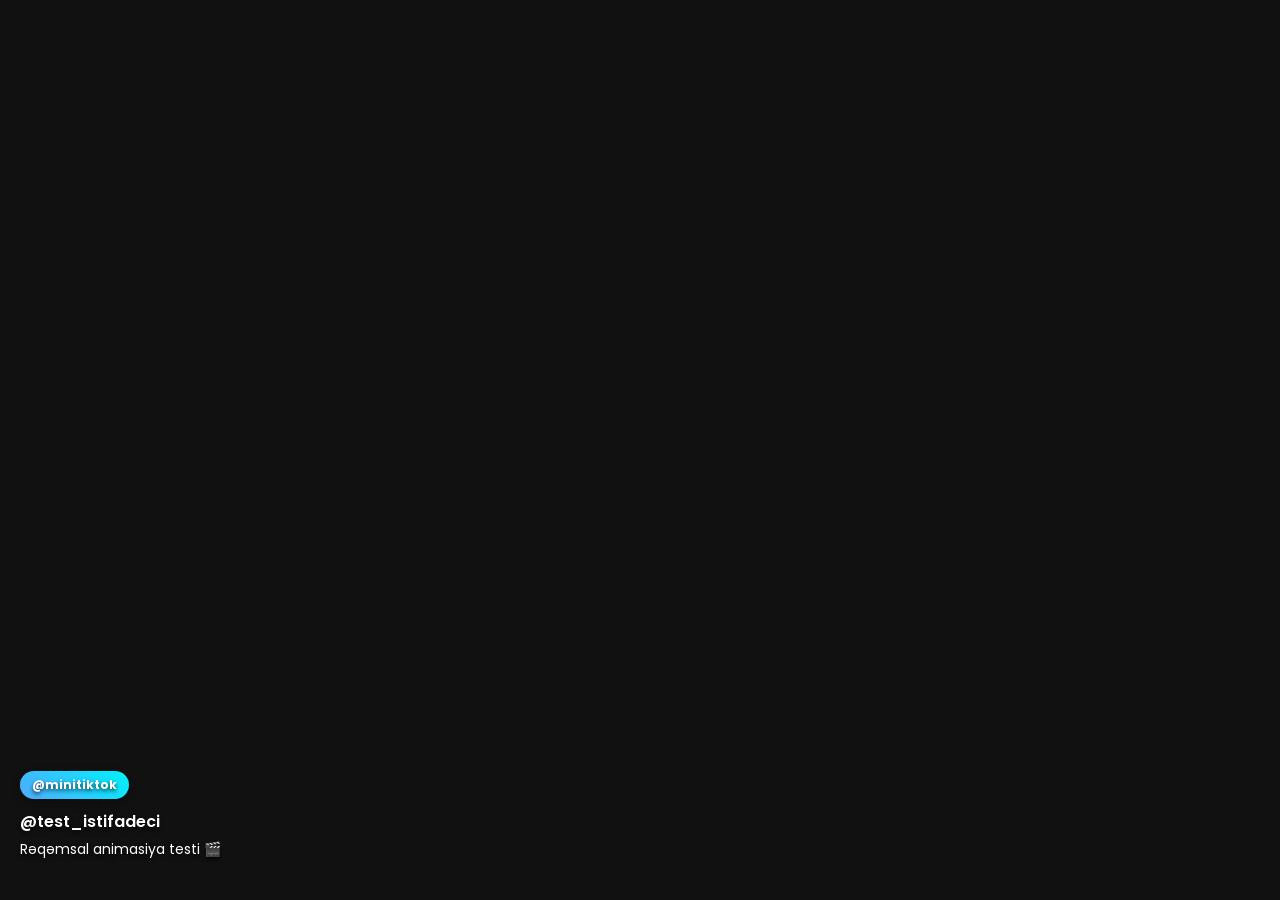
<file: index.html>
<!DOCTYPE html>
<html lang="az">
<head>
    <meta charset="UTF-8">
    <meta name="viewport" content="width=device-width, initial-scale=1.0">
    <title>MiniTikTok - Reklamsız</title>
    <link href="https://fonts.googleapis.com/css2?family=Poppins:wght@400;600;700&display=swap" rel="stylesheet">
    <link rel="stylesheet" href="style.css">
</head>
<body>

    <div class="video-container">
        <!-- Video Karti 1: Sadə rəngli qradiyent fon -->
        <div class="video-card">
            <video src="https://assets.mixkit.co/videos/preview/mixkit-digital-animation-of-screens-and-numbers-31912-large.mp4" loop playsinline muted></video>
            <div class="overlay">
                <div class="logo-badge" style="background: linear-gradient(45deg, #4facfe, #00f2fe);">@minitiktok</div>
                <h3 class="username">@test_istifadeci</h3>
                <p class="description">Rəqəmsal animasiya testi 🎬</p>
            </div>
        </div>

        <!-- Video Karti 2: Abstrakt işıq effekti -->
        <div class="video-card">
            <video src="https://assets.mixkit.co/videos/preview/mixkit-lines-in-the-background-of-a-screen-31122-large.mp4" loop playsinline muted></video>
            <div class="overlay">
                <div class="logo-badge" style="background: linear-gradient(45deg, #fa709a, #fee140);">@dizayn</div>
                <h3 class="username">@abstrakt_fon</h3>
                <p class="description">Səliqəli fon çizgileri ✨</p>
            </div>
        </div>
    </div>

    <script src="script.js"></script>
</body>
</html>
</file>
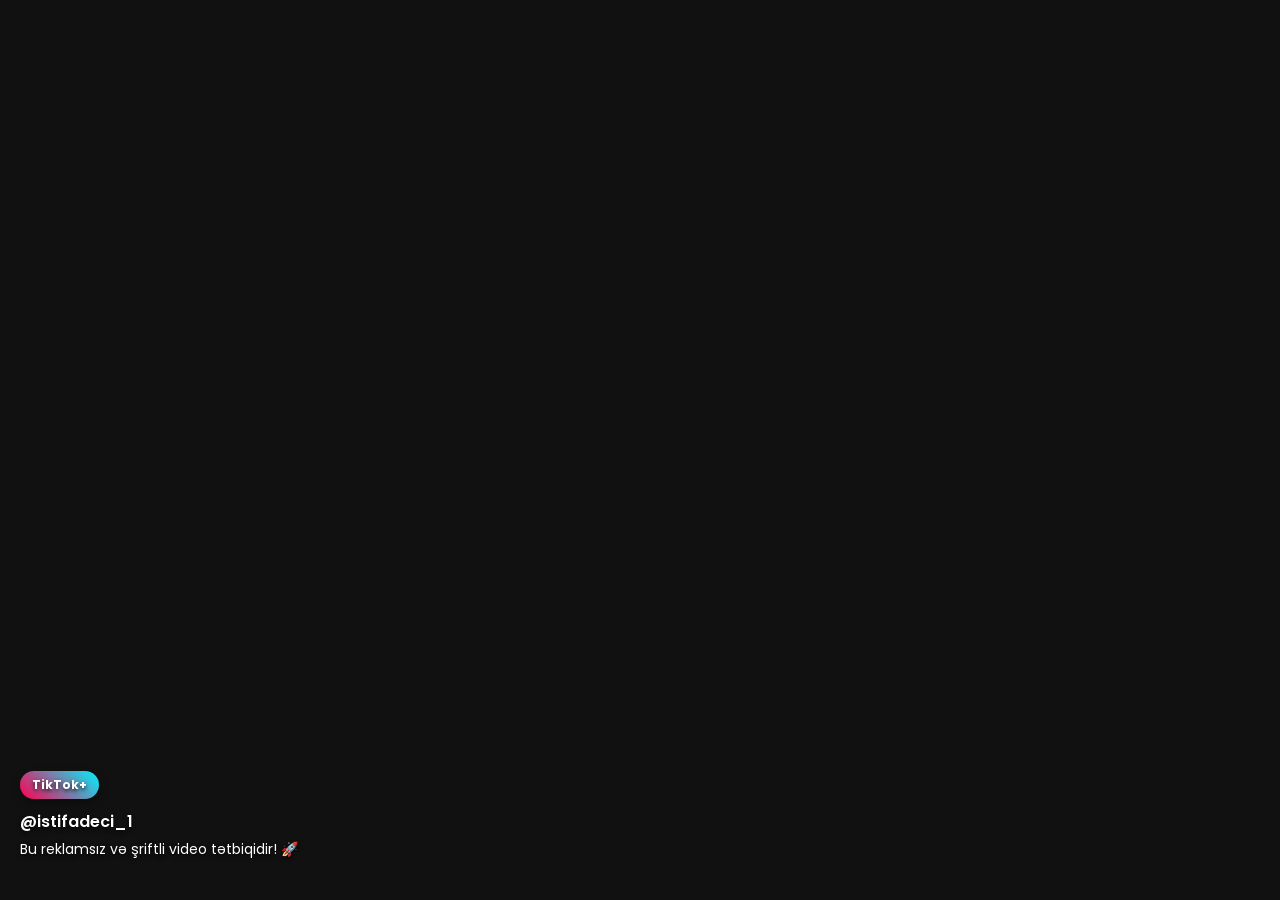
<file: İndex.html>
<!DOCTYPE html>
<html lang="az">
<head>
    <meta charset="UTF-8">
    <meta name="viewport" content="width=device-width, initial-scale=1.0">
    <title>MiniTikTok - Reklamsız</title>
    <!-- Google Fonts - Xüsusi şriftlər üçün -->
    <link href="https://fonts.googleapis.com/css2?family=Poppins:wght@400;600;700&display=swap" rel="stylesheet">
    <link rel="stylesheet" href="style.css">
</head>
<body>

    <!-- Əsas Video Lent (Feed) -->
    <div class="video-container">
        
        <!-- Video Kartı 1 -->
        <div class="video-card">
            <video src="https://www.w3schools.com/html/mov_bbb.mp4" loop playsinline></video>
            <div class="overlay">
                <!-- Rəngli Loqo və ya Profil -->
                <div class="logo-badge" style="background: linear-gradient(45deg, #ff0050, #00f2fe);">TikTok+</div>
                <h3 class="username">@istifadeci_1</h3>
                <p class="description">Bu reklamsız və şriftli video tətbiqidir! 🚀</p>
            </div>
        </div>

        <!-- Video Kartı 2 -->
        <div class="video-card">
            <video src="https://www.w3schools.com/html/movie.mp4" loop playsinline></video>
            <div class="overlay">
                <div class="logo-badge" style="background: linear-gradient(45deg, #7928ca, #ff0080);">Pro</div>
                <h3 class="username">@test_user</h3>
                <p class="description">İkinci video sınağı ✨</p>
            </div>
        </div>

    </div>

    <script src="script.js"></script>
</body>
</html>
</file>
<file: style.css>
* {
    margin: 0;
    padding: 0;
    box-sizing: border-box;
    font-family: 'Poppins', sans-serif;
}

body, html {
    width: 100%;
    height: 100%;
    background-color: #000;
    overflow: hidden;
}

.video-container {
    width: 100vw;
    height: 100vh;
    overflow-y: scroll;
    scroll-snap-type: y mandatory;
    scrollbar-width: none;
}

.video-container::-webkit-scrollbar {
    display: none;
}

.video-card {
    width: 100vw;
    height: 100vh;
    scroll-snap-align: start;
    position: relative;
    background: #111;
}

.video-card video {
    width: 100%;
    height: 100%;
    object-fit: cover;
}

.overlay {
    position: absolute;
    bottom: 40px;
    left: 20px;
    right: 20px;
    color: white;
    text-shadow: 0 2px 4px rgba(0,0,0,0.8);
}

.logo-badge {
    display: inline-block;
    padding: 5px 12px;
    font-size: 12px;
    font-weight: 700;
    border-radius: 20px;
    margin-bottom: 10px;
    color: white;
    box-shadow: 0 4px 10px rgba(0,0,0,0.3);
}

.username {
    font-size: 16px;
    font-weight: 600;
    margin-bottom: 5px;
}

.description {
    font-size: 14px;
    font-weight: 400;
}
</file>
